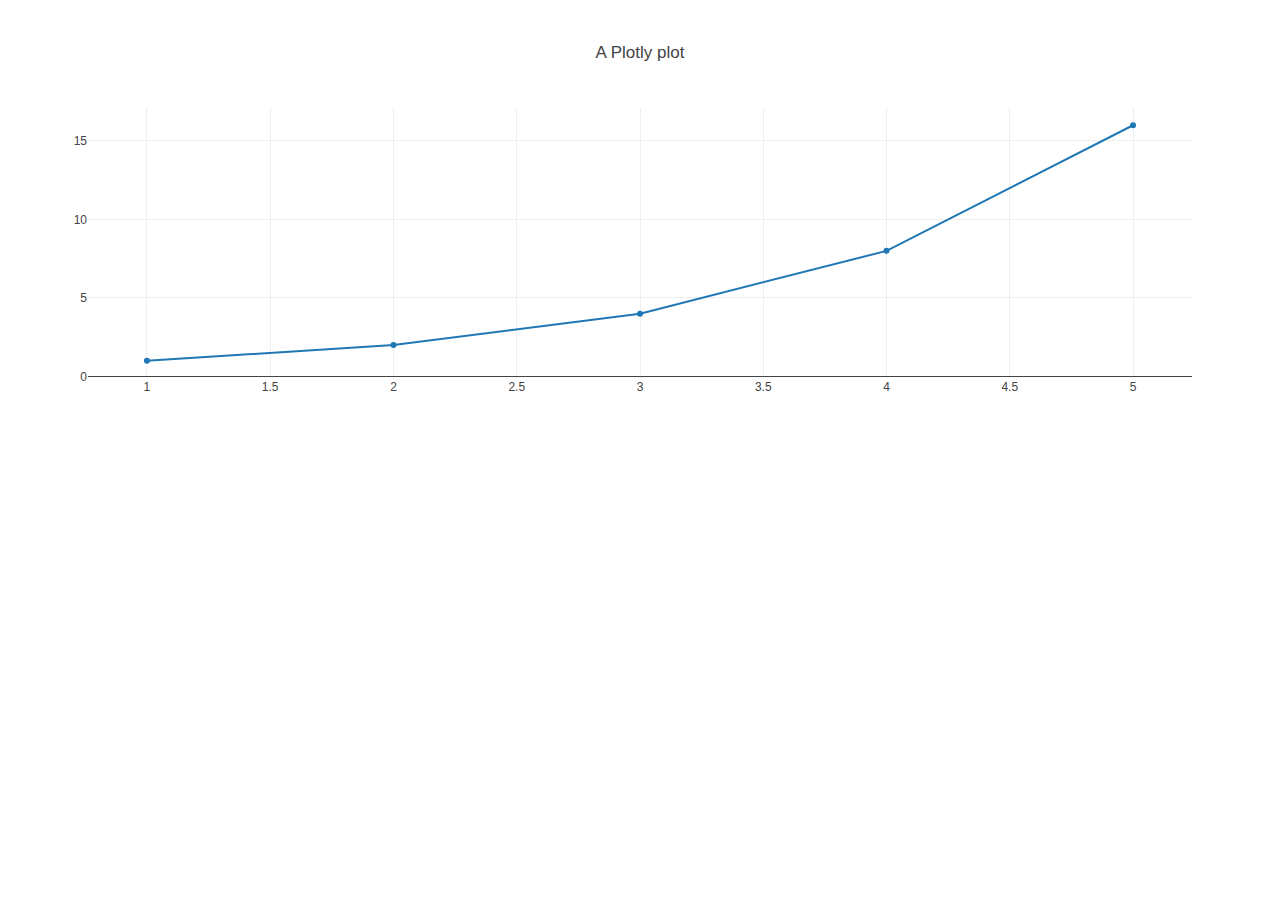
<file: index.html>
<!DOCTYPE html>
<html lang="en">

<head>
    <meta charset="UTF-8">
    <meta name="viewport" content="width=device-width, initial-scale=1.0">
    <meta http-equiv="X-UA-Compatible" content="ie=edge">
    <title>Basic Charts</title>
    <script src="https://cdn.plot.ly/plotly-latest.min.js"></script>
</head>

<body>
    <div id="plot"></div>
    <script>
        let xData = [1, 2, 3, 4, 5];
        let yData = [1, 2, 4, 8, 16];

        let trace1 = {
            x: xData,
            y: yData
        };

        let data = [trace1];

        let layout = {
            title: "A Plotly plot"
        };

        Plotly.newPlot("plot", data, layout);
    </script>
    <!-- <script src="plots.js"></script> -->
</body>

</html>
</file>
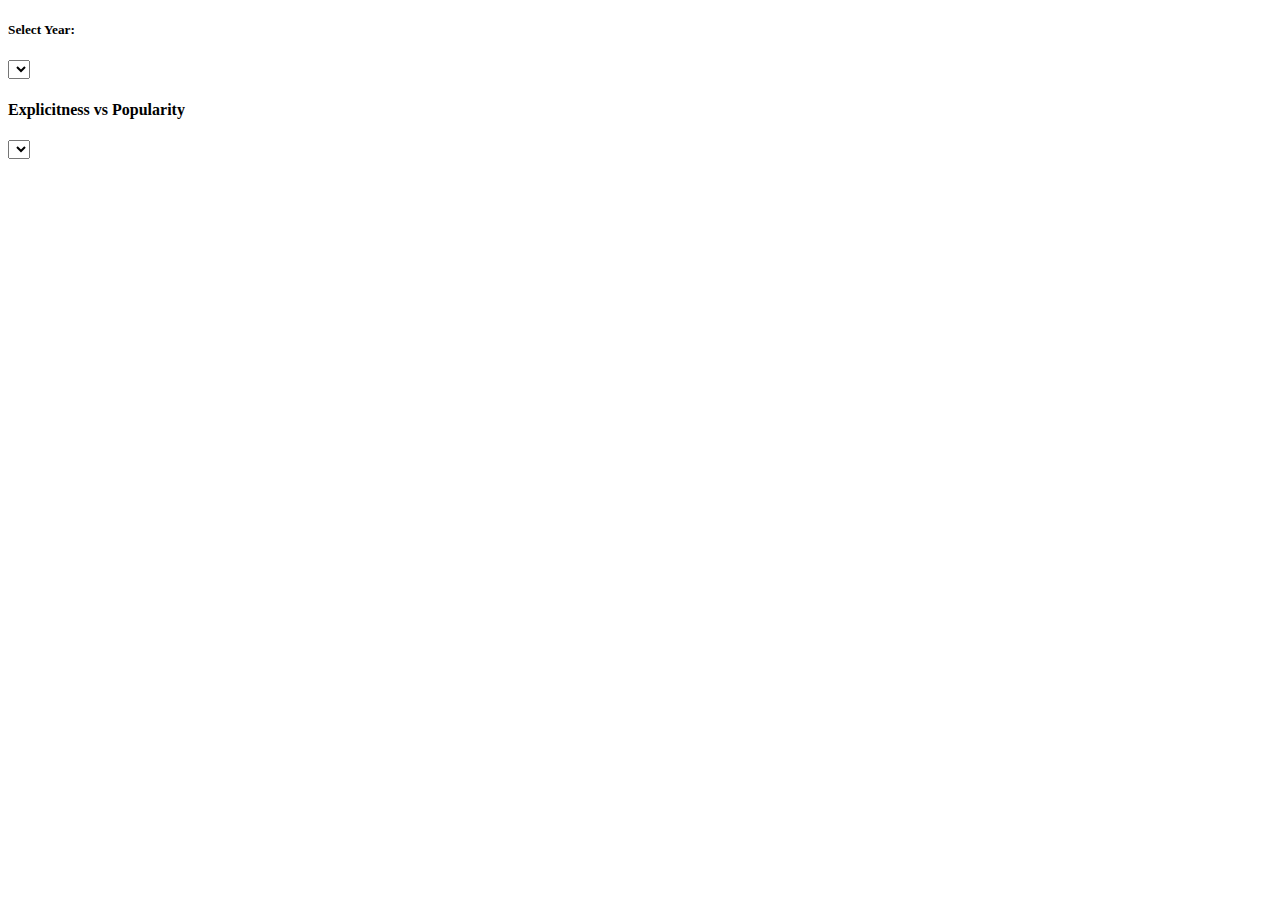
<file: page.html>
<!DOCTYPE html>
<html>

<head>

    <title>JavaScript</title>
    
    <script src="https://d3js.org/d3.v7.min.js"></script>


</head>

<body>

        <div class="well">
          <h5>Select Year:</h5>
          <select id="selDataset" onchange="optionChanged(this.value)"></select>
        </div>
        
    <div id="sample-metadata" class="panel-body"></div>

    
    <script src="script.js"></script>
    
       <div class="row">
      <h4> Explicitness vs Popularity</h4>
      <select id="selValue"
             <option value = "all">All</option>
    </div>

    <script src="static/js/bubblechart.js"></script>


</body>

</html>
</file>
